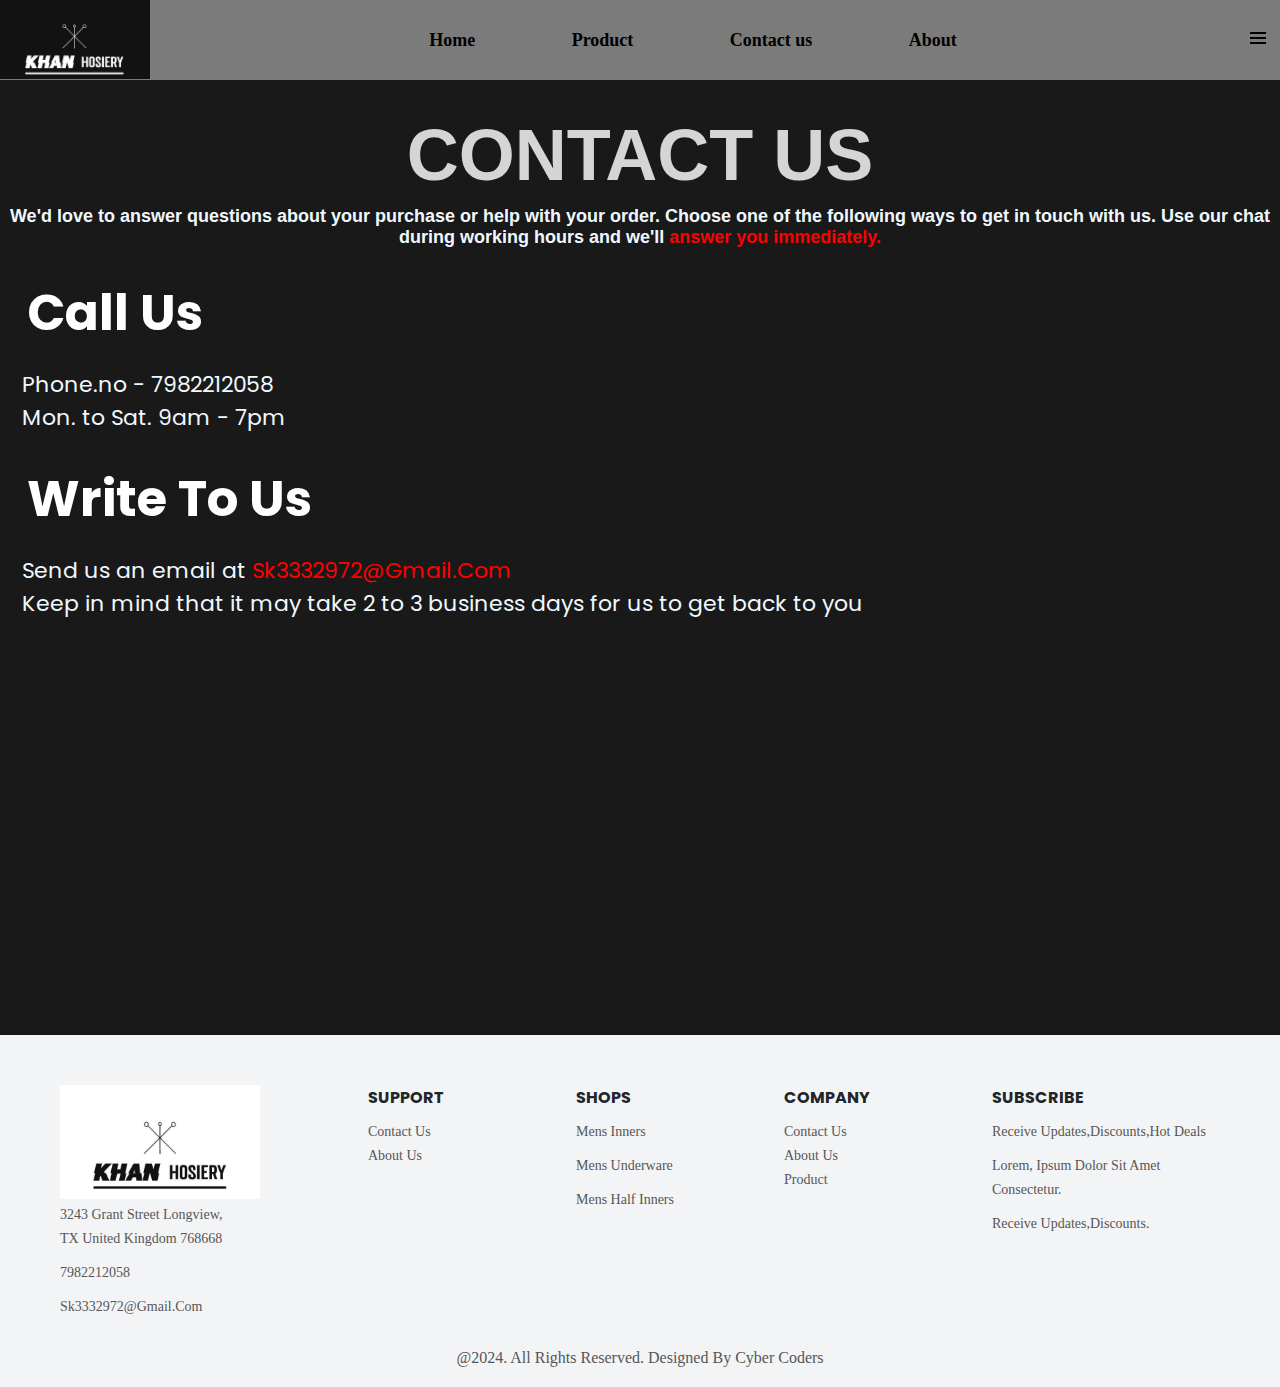
<file: khancontact.html>
<!DOCTYPE html>
<html lang="en">

<head>
    <meta charset="UTF-8">
    <meta name="viewport" content="width=device-width, initial-scale=1.0">
    <title>Khan Housiery-Contact us</title>
    <link rel="stylesheet" href="khancontact.css">
</head>

<body>
    <div class="main">
        <nav>
            <span>
                <img src="khan hosiery2.jpg" alt="">
            </span>
            <div class="icon">
                <a href="khan.html">Home</a>
                <a href="Khanproducts.html">Product</a>
                <a href="khancontact.html">Contact us</a>
                <a href="khanabout.html">About</a>
            </div>
            <div class="iconic">
                <span> <svg xmlns="http://www.w3.org/2000/svg" width="44" height="24" viewBox="0 0 24 24"
                        style="fill: rgba(0, 0, 0, 1);transform: msFilter">
                        <path d="M4 6h16v2H4zm0 5h16v2H4zm0 5h16v2H4z"></path>
                    </svg></span>
            </div>
        </nav>
        <div class="hero">
            <h1>CONTACT US</h1>
        </div>
        <section>
            <div class="head">
                <p>We'd love to answer questions about your purchase or help with your order. Choose one of the following
                ways to get in touch with us. Use our chat during working hours and we'll <span> answer you immediately. </span></p>
            </div>
            <div class="call">
              <h1>Call Us</h1>
              <p>Phone.no - 7982212058</p>
             <p> Mon. to Sat. 9am - 7pm </p>
            </div>
        </section>
        <section>
            <div class="head">
            </div>
            <div class="call">
              <h1>Write To Us</h1>
              <p>Send us an email at <span> Sk3332972@Gmail.Com </span>

              <br> Keep in mind that it may take 2 to 3 business days for us to get back to you </p>
            </div>
        </section>
    </div>
        <footer>
            <div class="info">
                <div class="firstinfo">
                    <img src="khan hosiery.jpg" alt="">
    
                    <p>3243 Grant street Longview, <br> TX united Kingdom 768668</p>
                    <p>7982212058</p>
                    <p>Sk3332972@gmail.com</p>
                </div>
                <div class="secondinfo">
                    <h4>Support</h4>
                    <a href="khancontact.html">Contact us</a><br>
                    <a href="khanabout.html">About us</a><br>
                </div>
                <div class="thirdinfo">
                    <h4>
                        Shops
                    </h4>
                    <p>Mens Inners</p>
                    <p>Mens underware</p>
                    <p>Mens Half Inners</p>
                </div>
                <div class="fourthinfo">
                    <h4>Company</h4>
                    <a href="khancontact.html">Contact us</a><br>
                    <a href="khanabout.html">About us</a><br>
                    <a href="Khanproducts.html">Product</a><br>
                </div>
                <div class="fifthinfo">
                    <h4>Subscribe</h4>
                    <p>Receive updates,discounts,Hot Deals</p>
                    <p>Lorem, ipsum dolor sit amet consectetur.</p>
                    <p>Receive updates,discounts.</p>
                </div>
            </div>
            <div class="endtxt">
                <p>
                 @2024. All  Rights Reserved. Designed By Cyber Coders
                </p>
            </div>
        </footer>
    <script src="khancontact.js"></script>
</body>

</html>
</file>
<file: khancontact.css>
@import url('https://fonts.googleapis.com/css2?family=Poppins:wght@600;700&display=swap');

* {
    margin: 0px;
    padding: 0px;
    box-sizing: border-box;
}

.main {
    background-image :url(https://media.istockphoto.com/id/1477510030/photo/website-page-contact-us-or-e-mail-marketing-concept-customer-support-hotline-contact-us.webp?b=1&s=170667a&w=0&k=20&c=GEvds3qUD6XFCGhwZIo-T3GJ9kBJFntTCE_YJ_lBDsM=);
    height: 115vh;
    background-position: center center;
    background-size: max(1200px, 100vh);
    background-size: cover;
    background-repeat: no-repeat;
    position: relative;
    background-color: rgba(0, 0, 0, 0.903);
    background-blend-mode: darken;
    z-index: 10;
    color: white;
    text-align: center;
}

nav {
    max-width: 460vh;
    width: 100%;
    justify-content: space-between;
    margin: auto;
    display: flex;
    align-items: center;
    height: 80px;
    background-color: rgba(255, 255, 255, 0.427);
    position: sticky;
    top: 0%;
    position: relative;
}

nav img {
    width: 150px;
    position: relative;
    z-index: 10;
    background-color: rgba(255, 255, 255, 0.468);
    max-width: 45vh;
}

nav a {
    padding: 46px;
    text-decoration: none;
    font-size: large;
    color: black;
    font-family: 'Poppins' sans-serif;
    font-weight: bolder;
}

.icon {
    padding: 24px;
    text-decoration: none;
    font-size: large;
    color: black;
    font-family: 'Poppins' sans-serif;
    font-weight: bolder;
}
nav svg:hover{
   background-color: aliceblue;
}
nav a:hover {
    color: rgb(208, 213, 217);
    transition: all 0.9s;
}
@media(max-width:890px) {
    .main {
        transition: .4s;
    }
    @media(max-width:1041px) {
        .icon {
            display: none;
        }
    }
}

@media(max-width:630px) {
    .hero {
        font-size: 41px;
        transition: .4s;
    }
}
.icon.active {
    position: absolute;
    top: 100%;
    width: 200px;
    height: 80vh;
    background-color: rgba(255, 255, 255, 0.427);
    display: flex;
    flex-direction: column;
    align-items: center;
    padding: 26px 30px;
    transition: all 1s;

}
.hero h1 {
    text-align: center;
    font-size: 72px;
    font-family: 'Gill Sans', 'Gill Sans MT', Calibri, 'Trebuchet MS', sans-serif;
    font-weight: 700;
    margin-top: 34px;
    color: rgba(255, 255, 255, 0.821);
}
.head{
    text-align: start;
    text-align: center;
    font-family:  'Gill Sans', 'Gill Sans MT', Calibri, 'Trebuchet MS', sans-serif;
    font-weight: 700;
    font-size: 18px;
    margin-top: 10px;
    color: aliceblue;
}
.head span{
    color: red;
}
.call h1{
    font-size: 50px;
    text-transform: capitalize;
    text-align: start;
    font-family: 'Poppins', sans-serif;
    padding: 7px;
    margin-bottom: 10px;
    margin-top: 20px;
    margin-left: 20px;
}
.call p{
  color: aliceblue;
    font-size: 22px;
    font-weight: 400;
    font-family: 'Poppins', sans-serif;
    margin-left: 22px;
    text-align: start;
}
.call span{
    color: red;
}
footer {
    background-color: #F3F4F6;

}

.info {
    grid-template-columns: repeat(auto-fit, minmax(160px, auto));
    display: grid;
    gap: 3rem;
}

.firstinfo img {
    width: 200px;
}

.info h4 {
    color: #212529;
    font-family: 'Poppins', sans-serif;
    text-transform: uppercase;
    margin-bottom: 10px;

}

.firstinfo {
    margin-left: 60px;
    margin-top: 50px;
}

.secondinfo {
    margin-left: 60px;
    margin-top: 50px;
}

.thirdinfo {
    margin-left: 60px;
    margin-top: 50px;
}

.fourthinfo {
    margin-left: 60px;
    margin-top: 50px;
}

.fifthinfo {
    margin-left: 60px;
    margin-top: 50px;
    margin-right: 60px;
}

.info a {
    text-decoration: none;
    color: #565656;
    font-size: 14px;
    font-weight: 400;
    text-transform: capitalize;
    line-height: 1.5rem;
    margin-bottom: 20px;
    cursor: pointer;
    transition: all .42s;
}

.info p {
    color: #565656;
    font-size: 14px;
    font-weight: 400;
    text-transform: capitalize;
    line-height: 1.5rem;
    margin-bottom: 10px;
    cursor: pointer;
    transition: all .42s;
}

.info a:hover {
    color: red;
}

.endtxt {
    color: #565656;
    text-align: center;
    padding: 20px;
}
@media (max-width:780px){
    .call h1{
        font-size: 16px;
        transition: .4s;
    }

}
@media (max-width:780px){
    .call p{
        font-size: 16px;
        transition: .4s;
    }

}
</file>
